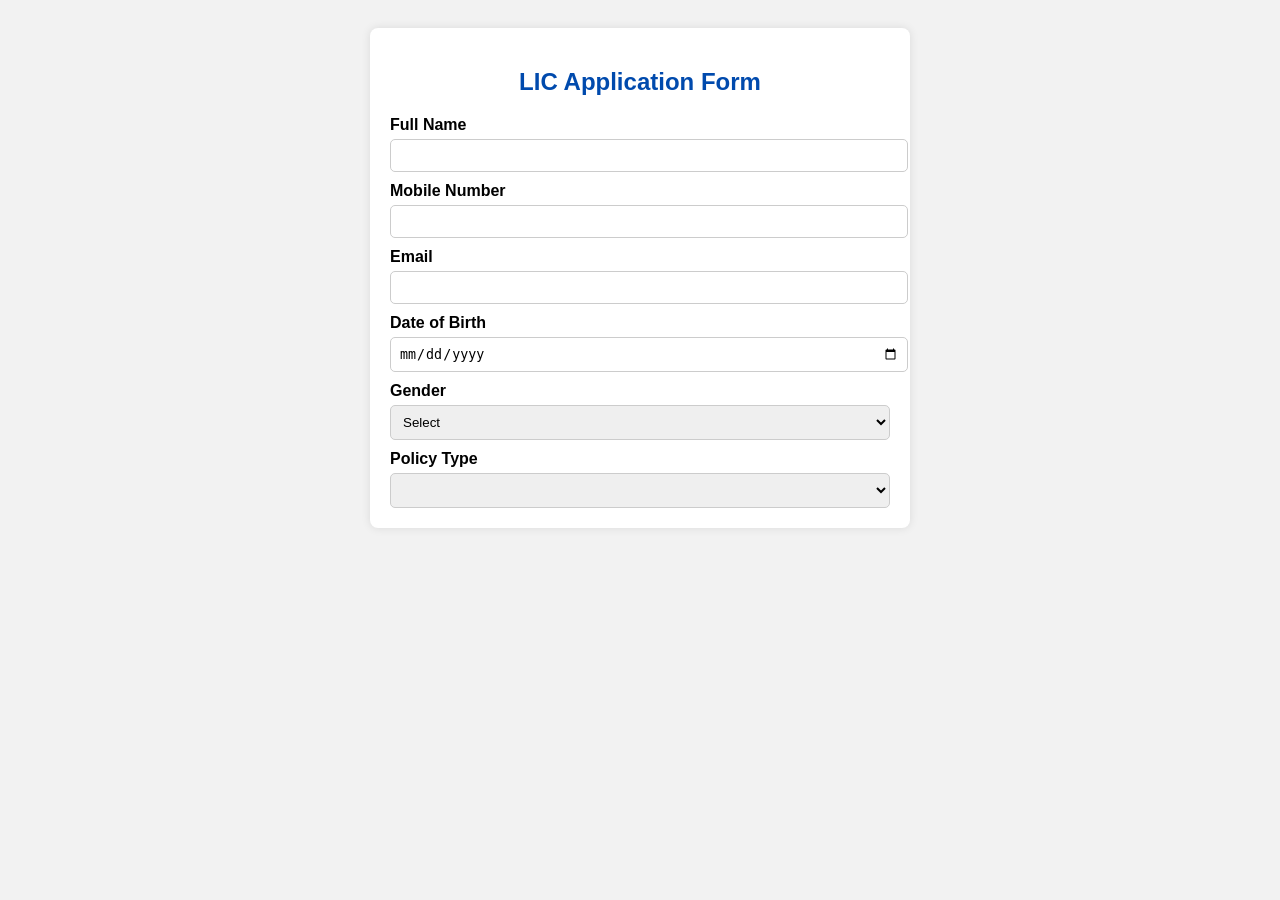
<file: index.html>
<!DOCTYPE html>
<html lang="en">
<head>
  <meta charset="UTF-8">
  <title>LIC Application Form</title>
  <meta name="viewport" content="width=device-width, initial-scale=1.0">
  <style>
    body {
      font-family: Arial, sans-serif;
      background: #f2f2f2;
      padding: 20px;
    }
    .container {
      max-width: 500px;
      background: white;
      padding: 20px;
      border-radius: 8px;
      margin: auto;
      box-shadow: 0 0 10px rgba(0,0,0,0.1);
    }
    h2 {
      text-align: center;
      color: #004aad;
    }
    label {
      font-weight: bold;
      margin-top: 10px;
      display: block;
    }
    input, select {
      width: 100%;
      padding: 8px;
      margin-top: 5px;
      border-radius: 5px;
      border: 1px solid #ccc;
    }
    button {
      width: 100%;
      margin-top: 15px;
      padding: 10px;
      background: #004aad;
      color: white;
      border: none;
      font-size: 16px;
      border-radius: 5px;
      cursor: pointer;
    }
    button:hover {
      background: #003080;
    }
  </style>
</head>

<body>
  <div class="container">
    <h2>LIC Application Form</h2>

    <form id="licForm">
      <label>Full Name</label>
      <input type="text" id="name" required>

      <label>Mobile Number</label>
      <input type="tel" id="mobile" required>

      <label>Email</label>
      <input type="email" id="email">

      <label>Date of Birth</label>
      <input type="date" id="dob" required>

      <label>Gender</label>
      <select id="gender" required>
        <option value="">Select</option>
        <option>Male</option>
        <option>Female</option>
        <option>Other</option>
      </select>

      <label>Policy Type</label>
      <select id="policy" required>
        <option value="">
</file>
